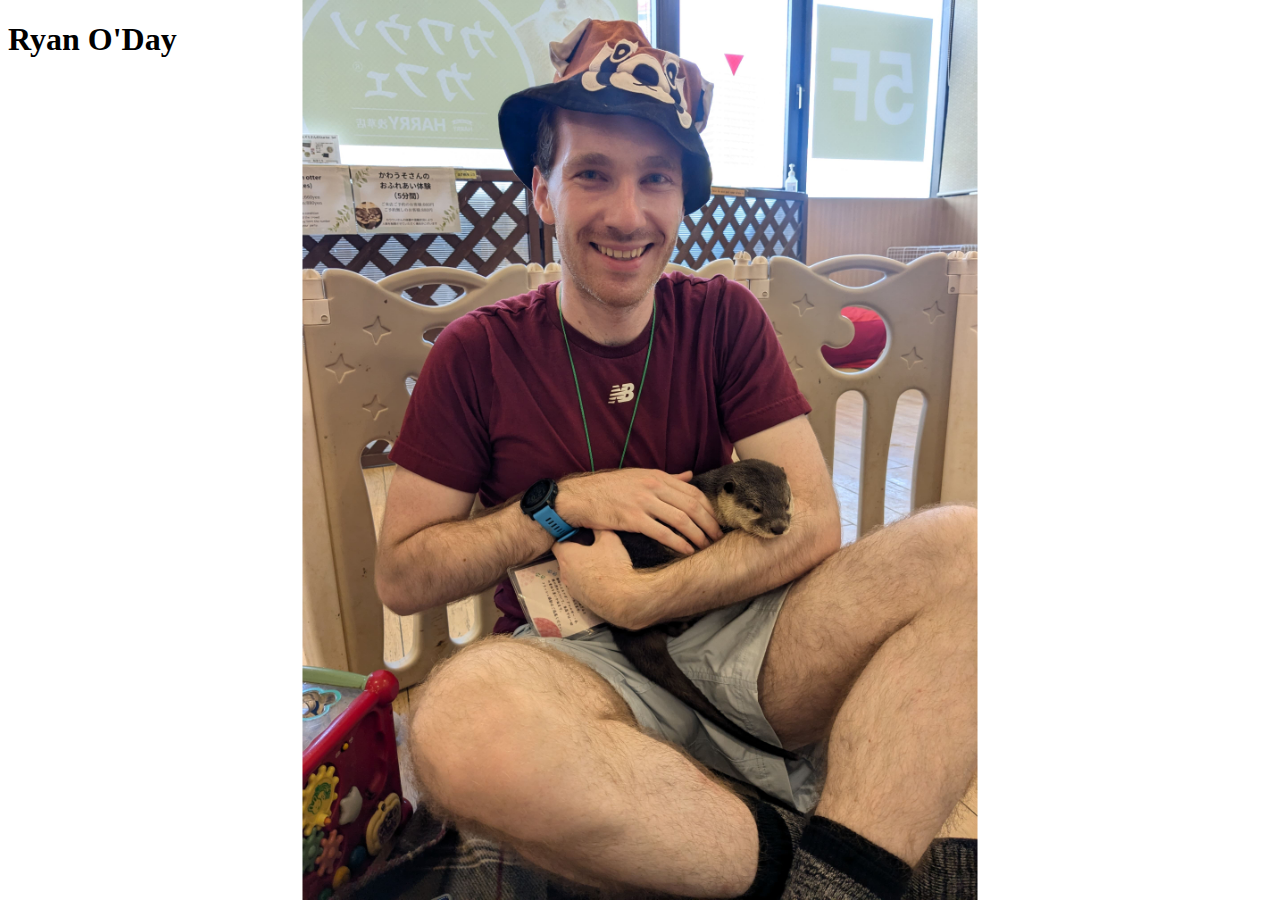
<file: index.html>
<!DOCTYPE html>
<html lang="en">

<head>
    <title>Ryan O'Day</title>
    <meta charset="UTF-8" />
    <meta name="viewport" content="width=device-width, initial-scale=1.0, maximum-scale=1.0, user-scalable=no">
    <meta name="description" content="Ryan O'Day's personal website">
    <meta name="keywords" content="ryan, o'day, oday'">
    <meta name="author" content="Ryan O'Day'">
    <style>
        .centered-image {
            position: absolute;
            top: 50%;
            left: 50%;
            transform: translate(-50%, -50%);
            max-height: 100vh;
            max-width: 100%;
            object-fit: contain;
        }
    </style>
</head>

<body>
    <h1>Ryan O'Day</h1>
    <img class="centered-image" src="images/ryan_otter.jpg" alt="Ryan holding an asian small clawed otter">
</body>

</html>
</file>
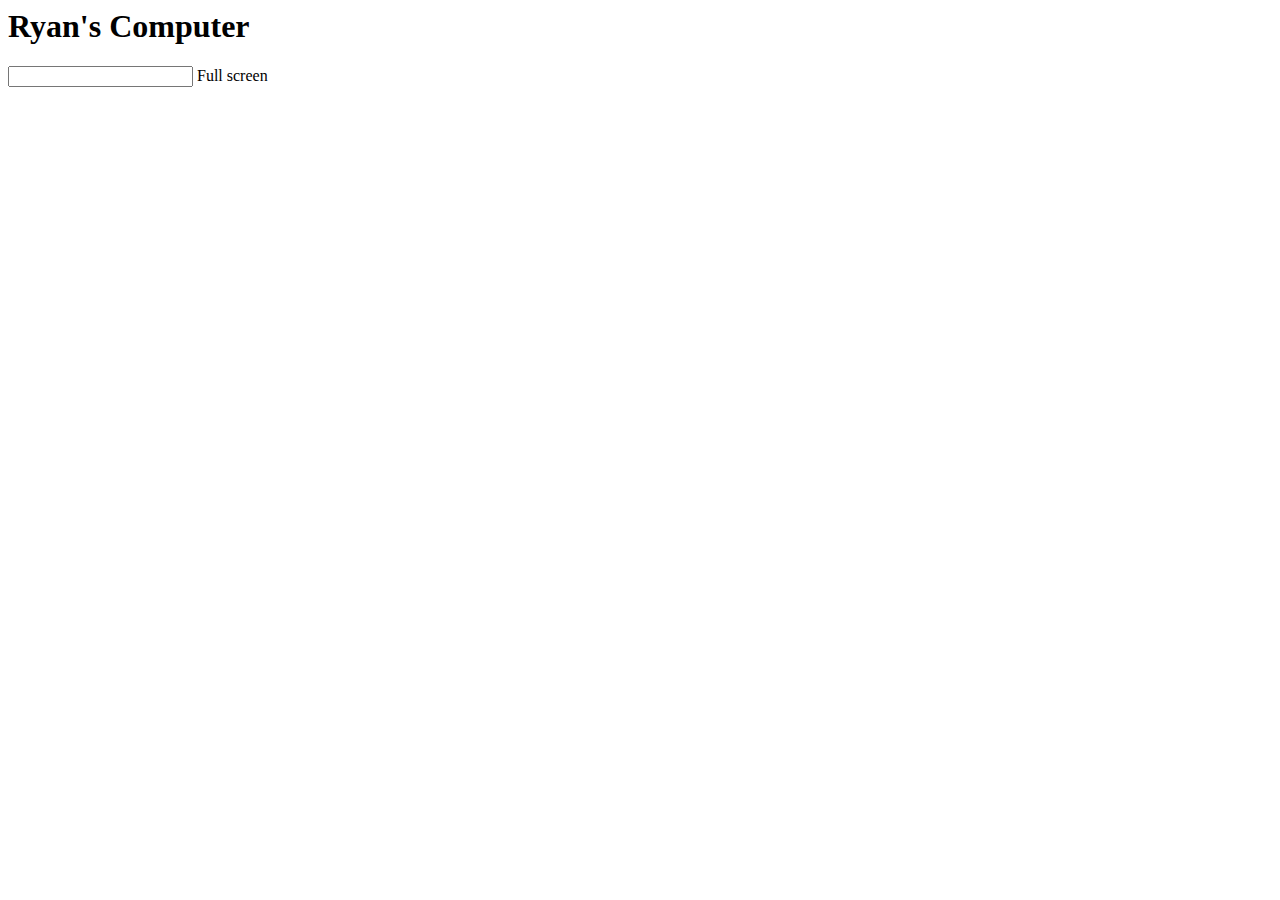
<file: lock/index.html>
<html>
    <head>
        <title>Ryan's Computer</title>
        <style>
            #fullscreen {
                cursor: pointer;
            }
        </style>
    </head>
    <body>
        <h1>Ryan's Computer</h1>
        <input type="password" id="password">
        <a id="fullscreen">Full screen</a>
        <script src="./index.js"></script>
    </body>
</html>
</file>
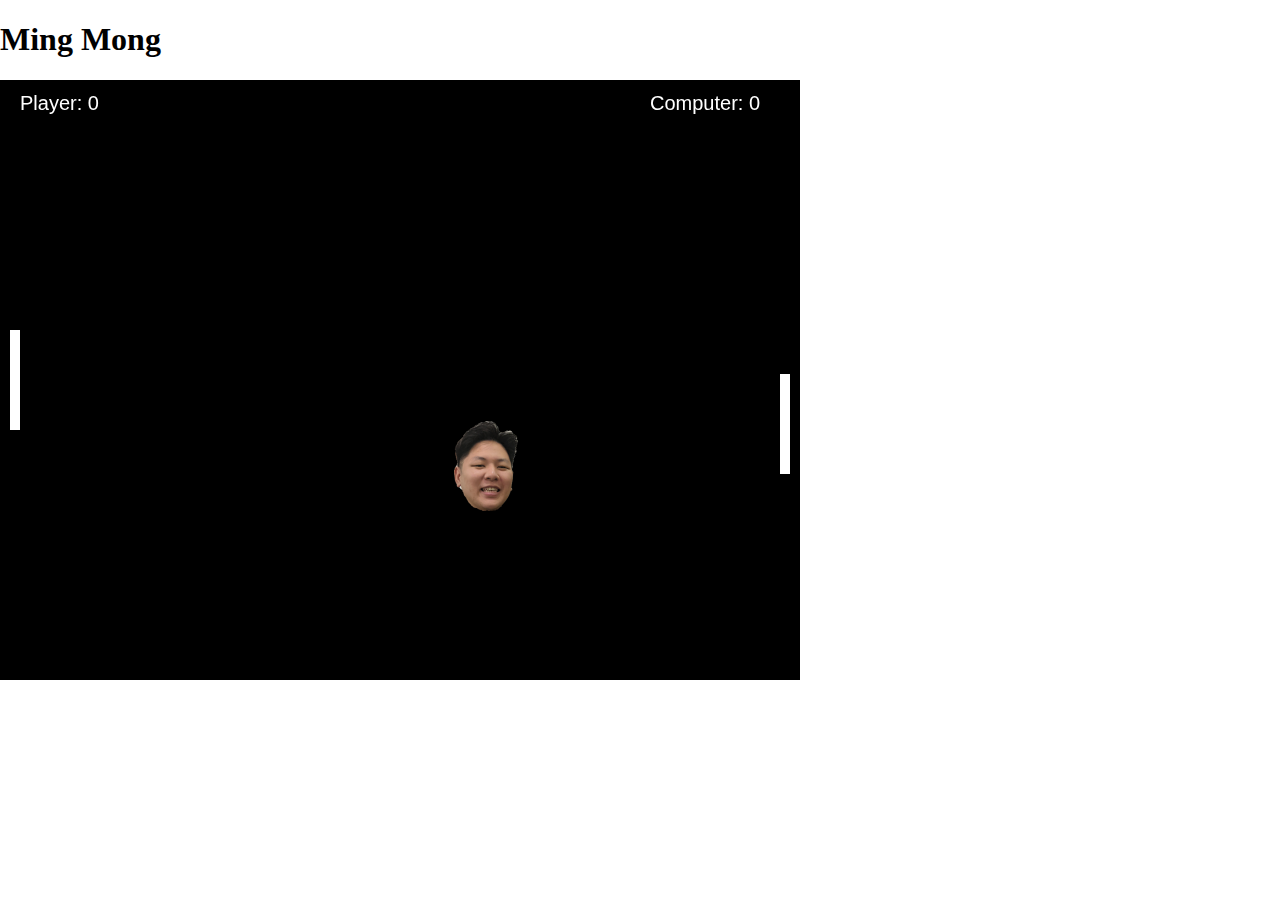
<file: mingmong/index.html>
<!DOCTYPE html>
<html lang="en">
<head>
    <meta charset="UTF-8">
    <meta name="viewport" content="width=device-width, initial-scale=1.0">
    <title>Ming Mong Game</title>
    <style>
        body {
            margin: 0;
            overflow: hidden;
        }
        canvas {
            display: block;
            background: #000;
        }
    </style>
</head>
<body>
    <h1>Ming Mong</h1>
    <canvas id="pong"></canvas>

    <script>
        const canvas = document.getElementById('pong');
        const ctx = canvas.getContext('2d');

        canvas.width = 800;
        canvas.height = 600;

        const paddleWidth = 10;
        const paddleHeight = 100;
        const ballWidth = 64;
        const ballHeight = 90;

        const player = {
            x: 10,
            y: canvas.height / 2 - paddleHeight / 2,
            width: paddleWidth,
            height: paddleHeight,
            dy: 0,
            speed: 6,
            score: 0
        };

        const computer = {
            x: canvas.width - paddleWidth - 10,
            y: canvas.height / 2 - paddleHeight / 2,
            width: paddleWidth,
            height: paddleHeight,
            dy: 0,
            speed: 4,
            score: 0
        };

        const ball = {
            x: canvas.width / 2 - ballWidth / 2,
            y: canvas.height / 2 - ballHeight / 2,
            width: ballWidth,
            height: ballHeight,
            dx: 2,
            dy: 2
        };

        const ballImage = new Image();
        ballImage.src = './ming_pong_ball.png'; // Replace with your ball image URL

        function drawRect(x, y, width, height, color = '#fff') {
            ctx.fillStyle = color;
            ctx.fillRect(x, y, width, height);
        }

        function drawBall() {
            ctx.drawImage(ballImage, ball.x, ball.y, ball.width, ball.height);
        }

        function drawScore() {
            ctx.fillStyle = '#fff';
            ctx.font = '20px Arial';
            ctx.fillText(`Player: ${player.score}`, 20, 30);
            ctx.fillText(`Computer: ${computer.score}`, canvas.width - 150, 30);
        }

        function movePaddle(paddle) {
            paddle.y += paddle.dy;

            if (paddle.y < 0) paddle.y = 0;
            if (paddle.y + paddle.height > canvas.height) paddle.y = canvas.height - paddle.height;
        }

        function moveBall() {
            ball.x += ball.dx;
            ball.y += ball.dy;

            if (ball.y <= 0 || ball.y + ball.height >= canvas.height) {
                ball.dy *= -1;
            }

            if (
                ball.x <= player.x + player.width &&
                ball.y + ball.height >= player.y &&
                ball.y <= player.y + player.height
            ) {
                ball.dx *= -1;
            }

            if (
                ball.x + ball.width >= computer.x &&
                ball.y + ball.height >= computer.y &&
                ball.y <= computer.y + computer.height
            ) {
                ball.dx *= -1;
            }

            if (ball.x < 0) {
                computer.score++;
                resetBall();
            }

            if (ball.x > canvas.width) {
                player.score++;
                resetBall();
            }
        }

        function resetBall() {
            ball.x = canvas.width / 2 - ball.width / 2;
            ball.y = canvas.height / 2 - ball.height / 2;
            ball.dx *= -1;
        }

        function computerAI() {
            if (ball.y < computer.y + computer.height / 2) {
                computer.dy = -computer.speed;
            } else {
                computer.dy = computer.speed;
            }

            movePaddle(computer);
        }

        function update() {
            movePaddle(player);
            moveBall();
            computerAI();
        }

        function draw() {
            ctx.clearRect(0, 0, canvas.width, canvas.height);
            drawRect(player.x, player.y, player.width, player.height);
            drawRect(computer.x, computer.y, computer.width, computer.height);
            drawBall();
            drawScore();
        }

        function gameLoop() {
            update();
            draw();
            requestAnimationFrame(gameLoop);
        }

        window.addEventListener('keydown', (e) => {
            if (e.key === 'ArrowUp') player.dy = -player.speed;
            if (e.key === 'ArrowDown') player.dy = player.speed;
        });

        window.addEventListener('keyup', (e) => {
            if (e.key === 'ArrowUp' || e.key === 'ArrowDown') player.dy = 0;
        });

        ballImage.onload = gameLoop;
    </script>
</body>
</html>
</file>
